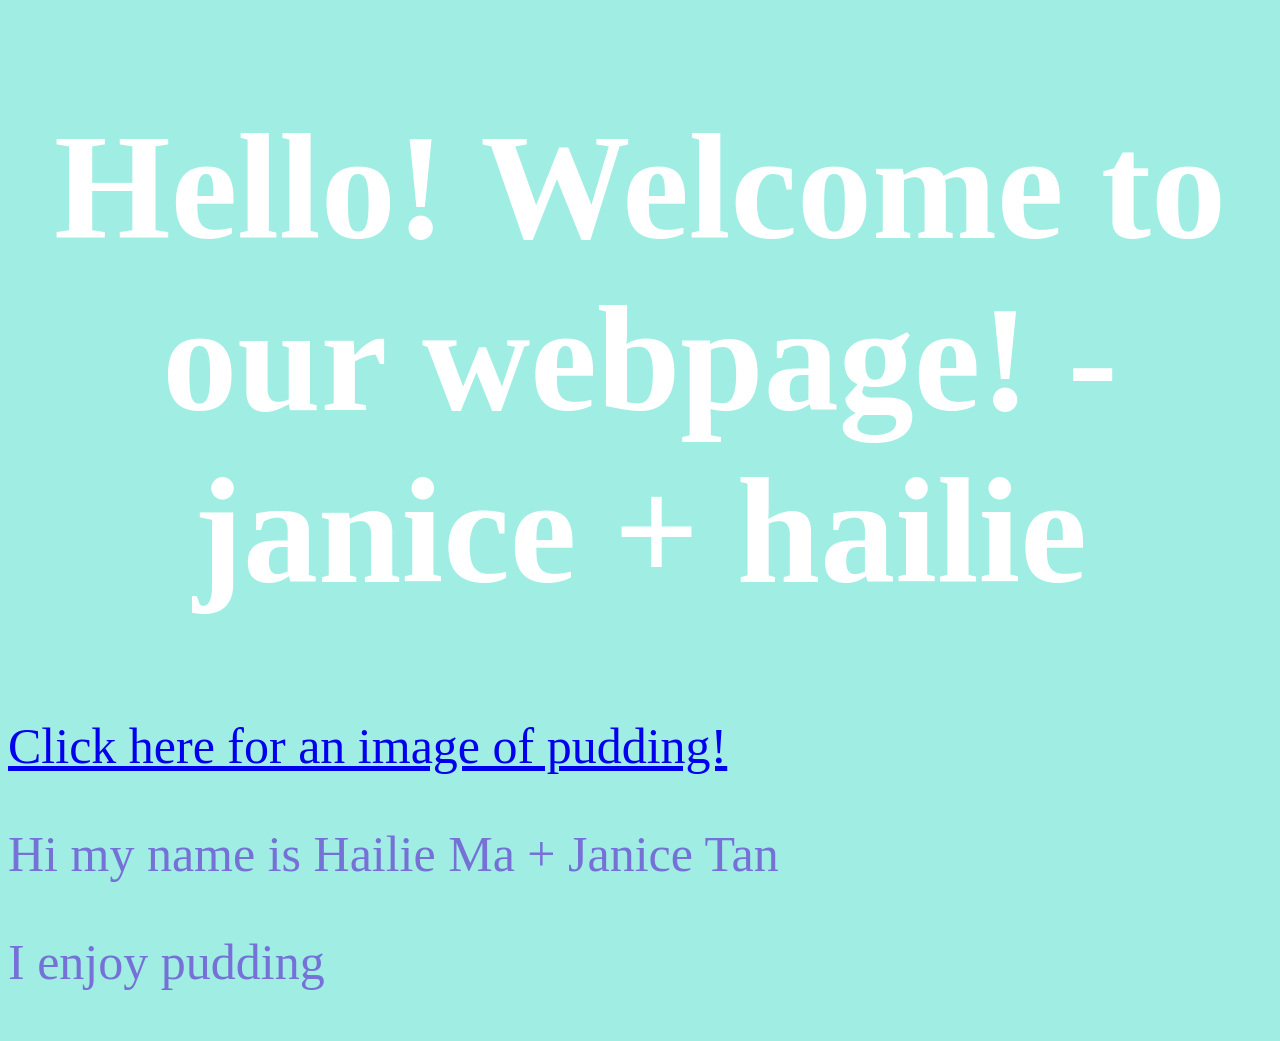
<file: week-4/index.html>
<!doctype html>
<html>
  <head>
    <h1>Hello! Welcome to our webpage! - janice + hailie</h1>
    <link rel='stylesheet' href='style.css'>
    <a href="page2.html"> Click here for an image of pudding! </a>
    
  </head>
  <body>
    <p>Hi my name is Hailie Ma + Janice Tan 
      

   </p>
   <p>I enjoy pudding </p>
  </body>
</html>
</file>
<file: week-4/style.css>
a:hover{color: rgb(187, 111, 176)}
h1{
  font-family:cursive;
  font-size: 150px;
  color: white;
  text-align: center;
  
  
} 
body {
  font-family: cursive;
  background-color: rgb(160, 238, 227);
  color: rgb(118, 113, 215);
  font-size: 50px;
}
</file>
